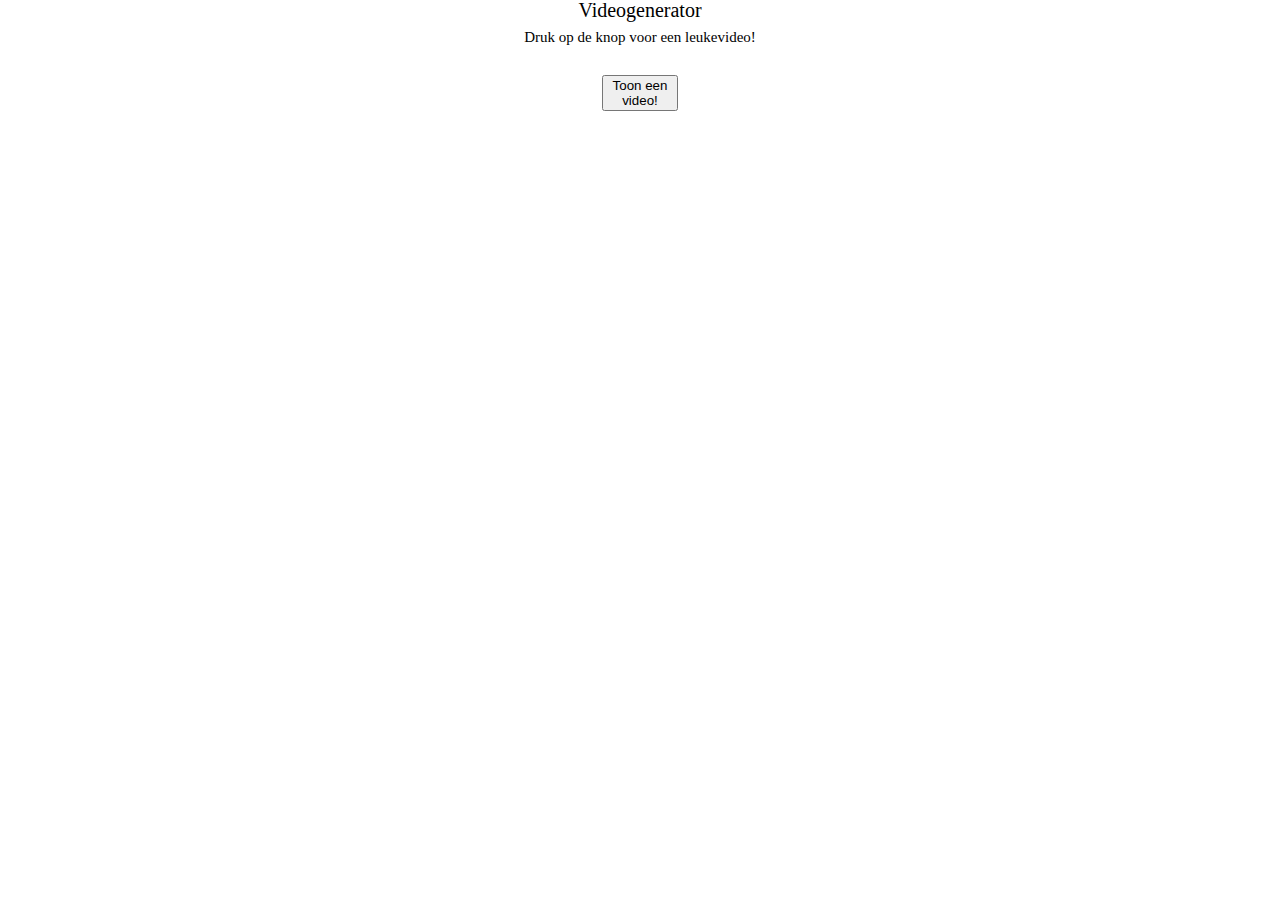
<file: video.html>
<!DOCTYPE html>
<html lang="nl" dir="ltr">
	<head>
		<meta name="viewport" content="width=device-width, initial-scale=1">
		<title>Videogenerator</title>
		<link rel="stylesheet" type="text/css" href="reset_plus.css">
		<link rel="stylesheet" type="text/css" href="CSS/video.css">
		<script src="JS/video.js" defer></script>
		<meta charset="utf-8">
	</head>
	<body>
		<main>
			<h1>Videogenerator</h1>
			<p>Druk op de knop voor een leukevideo!</p>
			<button type="button" name="button">Toon een video!</button>
			<iframe width="100%" height="500" src="https://www.youtube.com/embed/NX5xIRUcPyI" frameborder="0" allow="accelerometer; autoplay; encrypted-media; gyroscope; picture-in-picture" allowfullscreen></iframe>
		</main>
	</body>
</html>
</file>
<file: CSS/video.css>
h1{
	font-size: 2rem;
	text-align: center;
	margin-bottom: 1rem;
}

h2{
	font-size: 1.5rem;
	text-align: center;
	margin-bottom: 1rem;
}

p{
	font-size: 1.5rem;
	text-align: center;
	margin-bottom: 1rem;
}

button{
	margin: 2rem 47vw;
}

.lach:focus{
	background-color: blue;
}

video{
	width: 100%;
}
</file>
